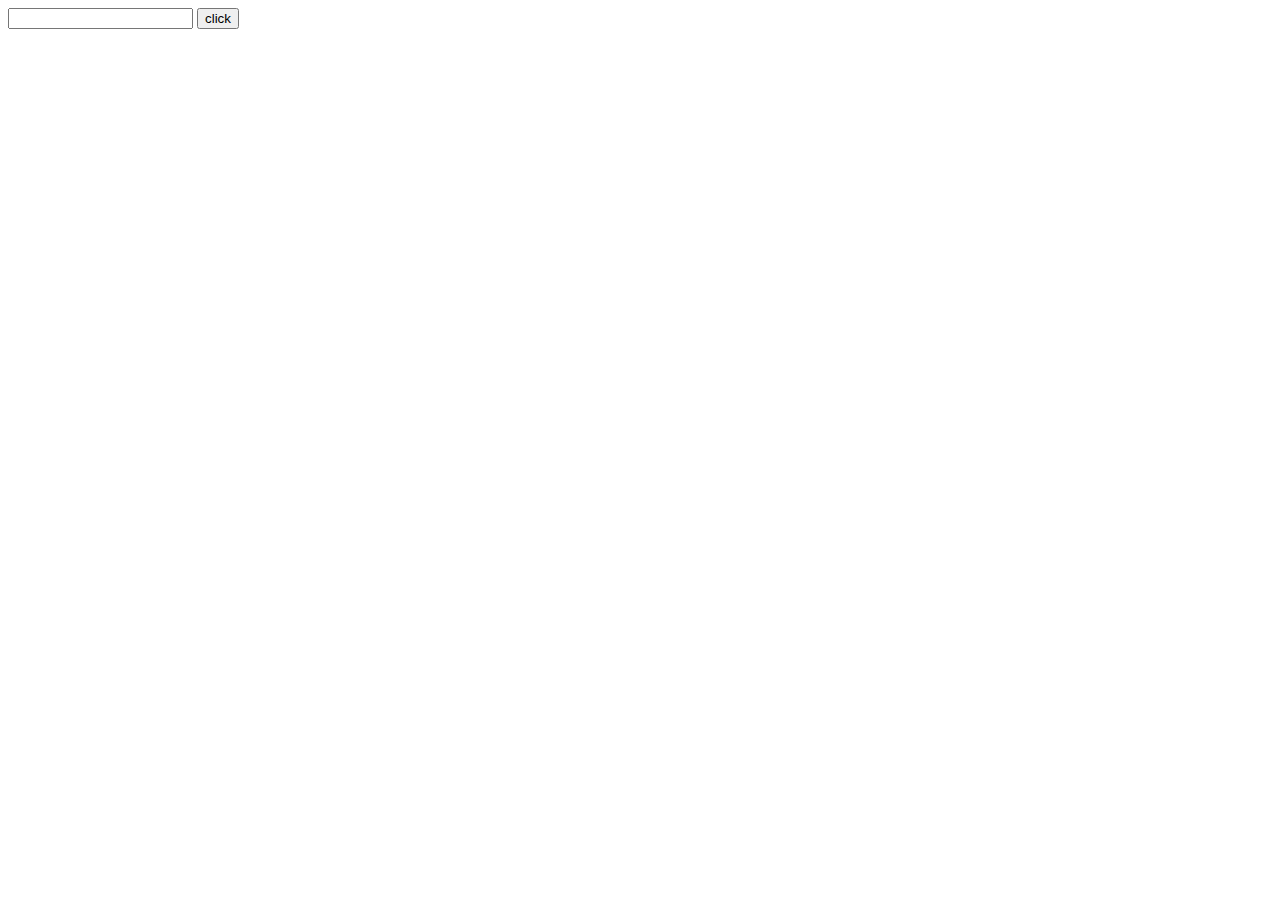
<file: 4/soryy.html>
<!DOCTYPE html>
<html lang="en">
<head>
    <meta charset="UTF-8">
    <meta http-equiv="X-UA-Compatible" content="IE=edge">
    <meta name="viewport" content="width=device-width, initial-scale=1.0">
    <title>Document4</title>
</head>
<body>
    
<div class="todo">
    <input id="input" type="text">
    <button id="button">click</button>
</div>
    
   <script src="sorry.js"></script>
</body>
</html>
</file>
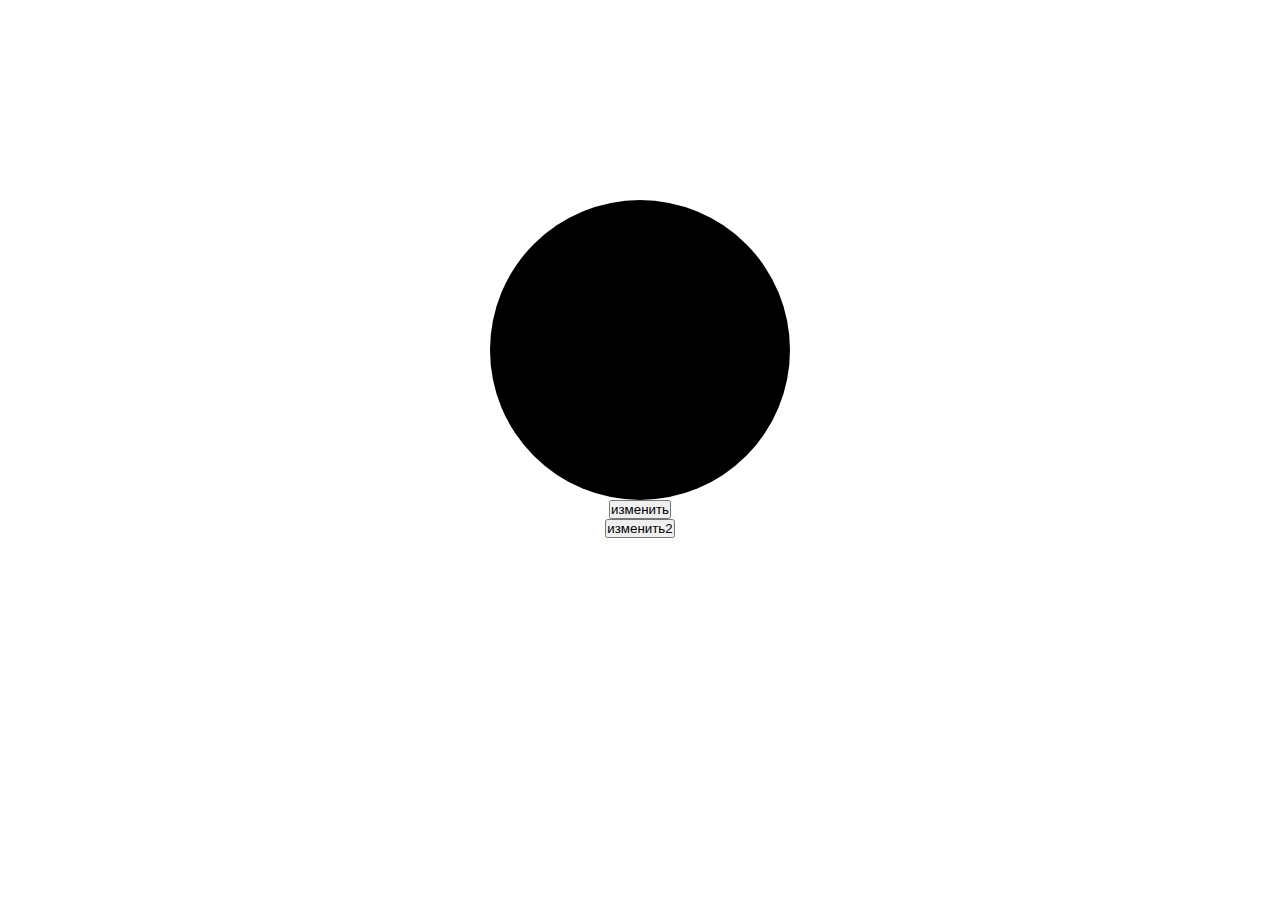
<file: 5/main.html>
<!DOCTYPE html>
<html lang="en">

<head>
    <meta charset="UTF-8">
    <meta http-equiv="X-UA-Compatible" content="IE=edge">
    <meta name="viewport" content="width=device-width, initial-scale=1.0">
    <title>Document5</title>
    <link rel="stylesheet" href="style.css">
</head>

<body>

    <div class="container">
        <div class="block"></div>
            <button id="btn_tor"> изменить </button>
            <button id="btn_top">изменить2 </button>
        </div>


    <script src="main.js"></script>
</body>

</html>
</file>
<file: 5/style.css>
*{
    margin: 0;
    padding: 0;
    box-sizing: border-box;
}

.container{
    display: flex;
    justify-content: center;
    flex-direction: column;
    align-items: center;
    padding: 200px;
}

.block{
width: 300px;
height: 300px;
border-radius: 100%;
background-color: black;
}

.tor{
    background: wheat;
}

.top{
    background: black;
}
</file>
